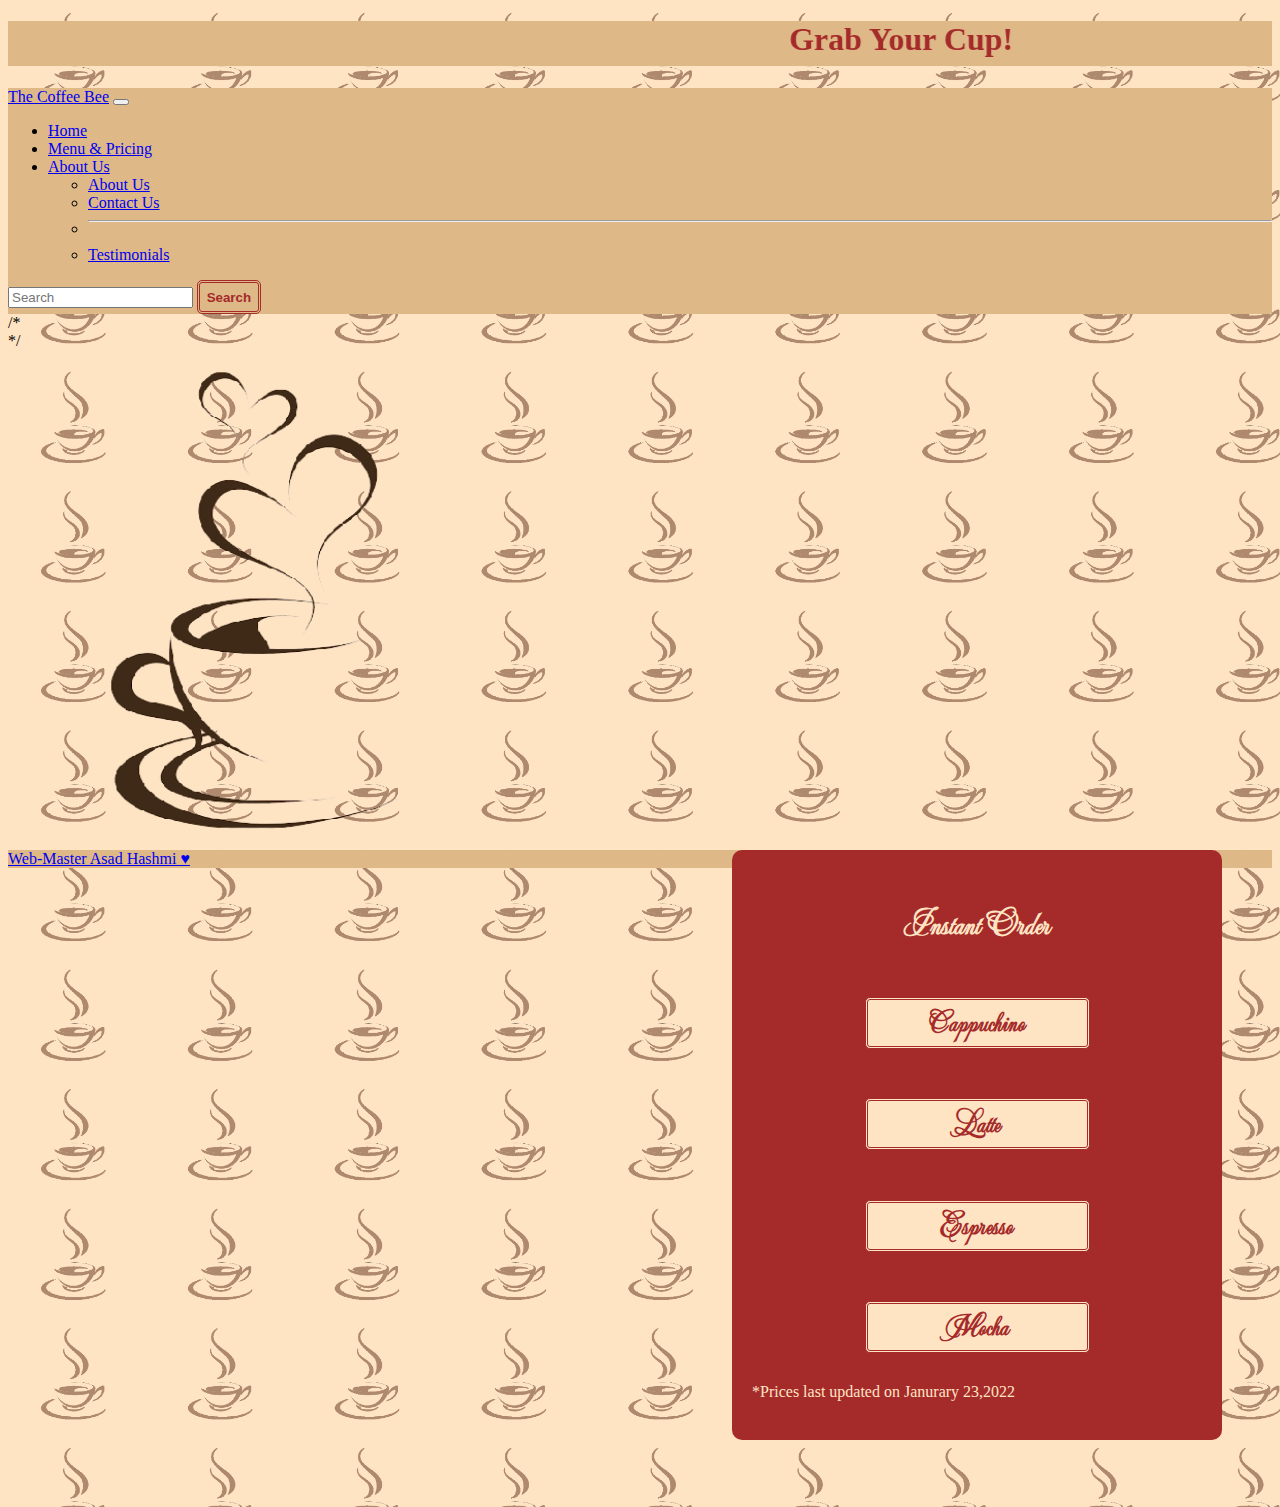
<file: index.html>
<!doctype html>
<html lang="en">
  <head>
    <!-- Required meta tags -->
    <meta charset="utf-8">
    <meta name="viewport" content="width=device-width, initial-scale=1">

    <!-- Bootstrap CSS -->
    <link rel="preconnect" href="https://fonts.googleapis.com">
    <link rel="preconnect" href="https://fonts.gstatic.com" crossorigin>
    <link href="https://fonts.googleapis.com/css2?family=Mea+Culpa&family=Poppins:wght@500&display=swap" rel="stylesheet">
    <link href="https://cdn.jsdelivr.net/npm/bootstrap@5.1.3/dist/css/bootstrap.min.css" rel="stylesheet" integrity="sha384-1BmE4kWBq78iYhFldvKuhfTAU6auU8tT94WrHftjDbrCEXSU1oBoqyl2QvZ6jIW3" crossorigin="anonymous">
    <link rel="stylesheet" href="main.css">
    
    <title>My Coffee Shop</title>
  </head>
  <body class= "body">
    <section>
    <h1 class="head" ><marquee behavior="alternate" scrollamount= 30 >Grab Your Cup! </marquee></h1>
    <nav  class="navbar navbar-expand-lg navbar-light" style="background-color: burlywood;">
      <div class="container-fluid">
        <a class="navbar-brand" href="#">The Coffee Bee</a>
        <button class="navbar-toggler" type="button" data-bs-toggle="collapse" data-bs-target="#navbarSupportedContent" aria-controls="navbarSupportedContent" aria-expanded="false" aria-label="Toggle navigation">
          <span class="navbar-toggler-icon"></span>
        </button>
        <div class="collapse navbar-collapse" id="navbarSupportedContent">
          <ul class="navbar-nav me-auto mb-2 mb-lg-0">
            <li class="nav-item">
              <a class="nav-link active" aria-current="page" href="#">Home</a>
            </li>
            <li class="nav-item">
              <a class="nav-link active" href="menu.html">Menu & Pricing</a>
            </li>
            <li class="nav-item dropdown">
              <a class="nav-link active dropdown-toggle" href="#" id="navbarDropdown" role="button" data-bs-toggle="dropdown" aria-expanded="false">
                About Us
              </a>
              <ul class="dropdown-menu" aria-labelledby="navbarDropdown">
                <li><a class="dropdown-item" href="#">About Us</a></li>
                <li><a class="dropdown-item" href="#">Contact Us</a></li>
                <li><hr class="dropdown-divider"></li>
                <li><a class="dropdown-item" href="#">Testimonials</a></li>
              </ul>
            </li>
           </ul>
          <form class="d-flex">
            <input class="form-control me-2" type="search" placeholder="Search" aria-label="Search">
            <button class="nav" type="submit">Search</button>
          </form>
        </div>
      </div>
    </nav>
      /*<div class="ds">
       <!--<button style= "color: brown"; class="cs" role="button">Cappuchino</button>
       <button style= "color: brown"; class="cs" role="button">Latte</button>
       <button style= "color: brown"; class="cs" role="button">Espresso</button>
       <button style= "color: brown"; class="cs" role="button">Mocha</button>
       -->
      </div> */
      <div class="container">
        <div class="ic"><img src="images__61_-removebg-preview.png" alt="Coffee with Love" class="ic"> </div>
        <div class="f">
          <p id="mh">Instant Order</p>
          <button class="cs" role="button">Cappuchino</button>
          <button class="cs" role="button">Latte</button>
          <button class="cs" role="button">Espresso</button>
          <button style="margin-bottom: 30px;"; class="cs" role="button">Mocha</button>
          <p class="n"> *Prices last updated on Janurary 23,2022 </p>
        </div>
      
     </div> 
    </section> 

        <nav class="navbar sticky-bottom navbar-light" id="ft">
  <div class="container-fluid">
    <a class="navbar-brand" href="#">Web-Master Asad Hashmi ♥</a>
  </div>
        </nav>
 
  </h>
    <!-- Option 1: Bootstrap Bundle with Popper -->
    <script src="https://cdn.jsdelivr.net/npm/bootstrap@5.1.3/dist/js/bootstrap.bundle.min.js" integrity="sha384-ka7Sk0Gln4gmtz2MlQnikT1wXgYsOg+OMhuP+IlRH9sENBO0LRn5q+8nbTov4+1p" crossorigin="anonymous"></script>
  </body>
</html>
</file>
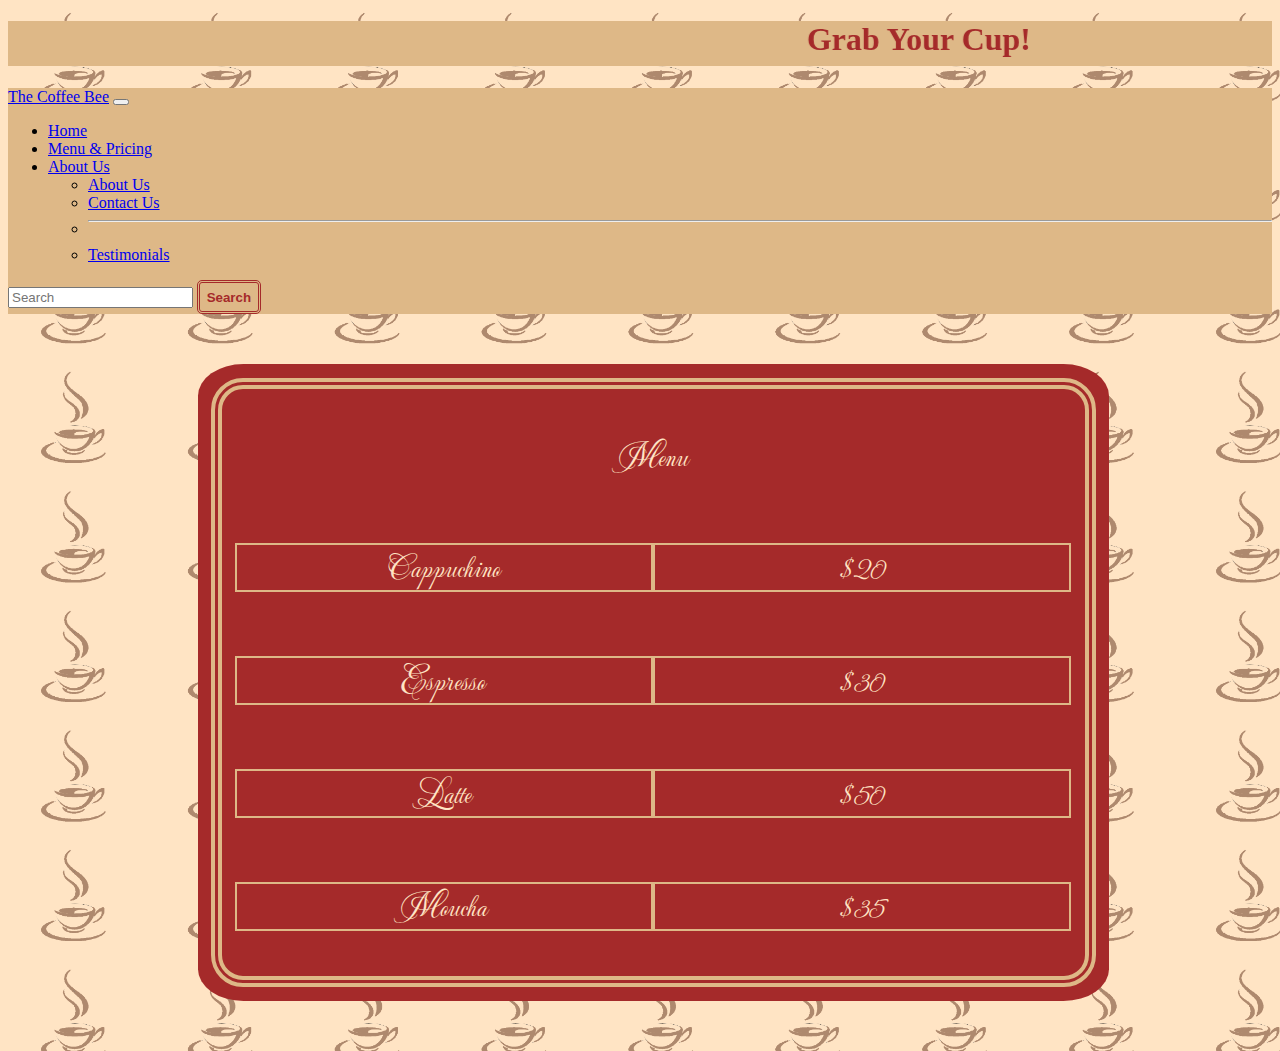
<file: menu.html>
<!doctype html>
<html lang="en">
  <head>
    <!-- Required meta tags -->
    <meta charset="utf-8">
    <meta name="viewport" content="width=device-width, initial-scale=1">

    <!-- Bootstrap CSS -->
    <link rel="preconnect" href="https://fonts.googleapis.com">
    <link rel="preconnect" href="https://fonts.gstatic.com" crossorigin>
    <link href="https://fonts.googleapis.com/css2?family=Mea+Culpa&family=Poppins:wght@500&display=swap" rel="stylesheet">
    <link href="https://cdn.jsdelivr.net/npm/bootstrap@5.1.3/dist/css/bootstrap.min.css" rel="stylesheet" integrity="sha384-1BmE4kWBq78iYhFldvKuhfTAU6auU8tT94WrHftjDbrCEXSU1oBoqyl2QvZ6jIW3" crossorigin="anonymous">
    <link rel="stylesheet" href="main.css">
    
    <title>My Coffee Shop</title>
  </head>
  <body class= "body">
    <section>
    <h1 class="head" ><marquee behavior="alternate" scrollamount= 30 >Grab Your Cup! </marquee></h1>
    <nav  class="navbar navbar-expand-lg navbar-light" style="background-color: burlywood;">
      <div class="container-fluid">
        <a class="navbar-brand" href="#">The Coffee Bee</a>
        <button class="navbar-toggler" type="button" data-bs-toggle="collapse" data-bs-target="#navbarSupportedContent" aria-controls="navbarSupportedContent" aria-expanded="false" aria-label="Toggle navigation">
          <span class="navbar-toggler-icon"></span>
        </button>
        <div class="collapse navbar-collapse" id="navbarSupportedContent">
          <ul class="navbar-nav me-auto mb-2 mb-lg-0">
            <li class="nav-item">
              <a class="nav-link active" aria-current="page" href="index.html">Home</a>
            </li>
            <li class="nav-item">
              <a class="nav-link active" href="#">Menu & Pricing</a>
            </li>
            <li class="nav-item dropdown">
              <a class="nav-link active dropdown-toggle" href="#" id="navbarDropdown" role="button" data-bs-toggle="dropdown" aria-expanded="false">
                About Us
              </a>
              <ul class="dropdown-menu" aria-labelledby="navbarDropdown">
                <li><a class="dropdown-item" href="#">About Us</a></li>
                <li><a class="dropdown-item" href="#">Contact Us</a></li>
                <li><hr class="dropdown-divider"></li>
                <li><a class="dropdown-item" href="#">Testimonials</a></li>
              </ul>
            </li>
           </ul>
          <form class="d-flex">
            <input class="form-control me-2" type="search" placeholder="Search" aria-label="Search">
            <button class="nav" type="submit">Search</button>
          </form>
        </div>
      </div>
    </nav>
    <div class="menu">
      <div class="gc">
        <p class="gm">Menu</p>
        <p class="m1 g3"> Cappuchino</p>
        <p class="g3  m1"> $20</p>
        <p class="g2 m1">Espresso</p>
        <p class="g2 m1"> $30</p>
        <p class="g1 m1">Latte</p>
        <p class="g1 m1"> $50</p>
        <p class="g4 m1">Moucha</p>
        <p class="g4 m1"> $35</p>

      </div>            

    </div>
</file>
<file: main.css>
@font-face {
  font-family: mhd;
  src: url(TrashHand.ttf);
}

.head {
  background-color: burlywood;
  color: brown;
  text-align: center;
}

.n {
  color: bisque;
  -ms-flex-item-align: baseline;
      align-self: baseline;
}

.f {
  float: right;
  width: 450px;
  height: 550px;
  background-color: brown;
  padding: 20px;
  margin-right: 50px;
  margin-bottom: 50pt;
  border-radius: 10px;
  -webkit-box-shadow: 10pt;
          box-shadow: 10pt;
}

.cs {
  font-family: 'Mea Culpa', cursive;
  display: block;
  -webkit-box-pack: center;
      -ms-flex-pack: center;
          justify-content: center;
  -ms-flex-line-pack: center;
      align-content: center;
  width: 50%;
  color: brown;
  background-color: bisque;
  padding: 3pt;
  margin-top: 11%;
  margin-left: 25%;
  margin-bottom: 11%;
  /*margin: auto;
    margin-block: 30px;*/
  border-color: brown;
  border-style: double;
  border-radius: 5px;
  border-width: 3px;
  text-shadow: 5px;
  font-size: 20pt;
  font-weight: 700;
}

.cs:hover {
  background-color: brown;
  color: bisque;
  border-color: bisque;
}

#mh {
  font-family: 'Mea Culpa', cursive;
  color: bisque;
  font-weight: 900;
  font-size: 24pt;
  text-align: center;
  font-stretch: semi-expanded;
}

.gc {
  font-family: 'Mea Culpa', cursive;
  display: -ms-grid;
  display: grid;
  border-color: burlywood;
  border-style: double;
  border-width: 0.7pc;
  border-radius: 2pc;
  -ms-grid-columns: 1fr 1fr;
      grid-template-columns: 1fr 1fr;
  -ms-grid-rows: (auto)[8];
      grid-template-rows: repeat(8, auto);
  -webkit-box-pack: center;
      -ms-flex-pack: center;
          justify-content: center;
  color: bisque;
  text-align: center;
  padding: 10pt;
}

.m1 {
  border-color: burlywood;
  border-width: 2pt;
  border-style: double;
}

.gm {
  -ms-grid-column: 1;
  -ms-grid-column-span: 2;
  grid-column: 1/3;
}

/*.ds{
    clear: both;
    box-sizing: unset;
    color: $c2;
    align-content:center;
    background-color: unset;
    padding: 5pt;
    margin: 20px;
    text-align: center;
    border-color: $c2;
    border-style: double;
    border-radius: 5px;
    border-width: 0px;
    text-shadow: 5px;
    font-weight: 900;}*/
.body {
  background-color: bisque;
  background-image: url("images__178_-removebg-preview.png");
  background-repeat: repeat-x repeat-y;
  background-size: 20ex;
}

.ic {
  -webkit-box-align: center;
      -ms-flex-align: center;
          align-items: center;
  -ms-flex-line-pack: center;
      align-content: center;
  width: 500px;
  height: 500px;
}

.menu {
  border-radius: 5%;
  padding: 10pt;
  text-align: center;
  font-size: 24pt;
  font-weight: 500;
  width: 70%;
  height: auto;
  background-color: brown;
  margin: 50px;
  margin-left: 15%;
  box-align: center;
}

.nav {
  -webkit-box-sizing: unset;
          box-sizing: unset;
  color: brown;
  padding: 5pt;
  text-align: center;
  background-color: unset;
  border-color: brown;
  border-style: double;
  border-radius: 5px;
  border-width: 3px;
  font-weight: 900;
}

.ht {
  -webkit-text-decoration-style: wavy;
          text-decoration-style: wavy;
}

#head {
  background-color: burlywood;
  color: brown;
}

#ft {
  background-color: burlywood;
  width: 100%;
}
/*# sourceMappingURL=main.css.map */
</file>
